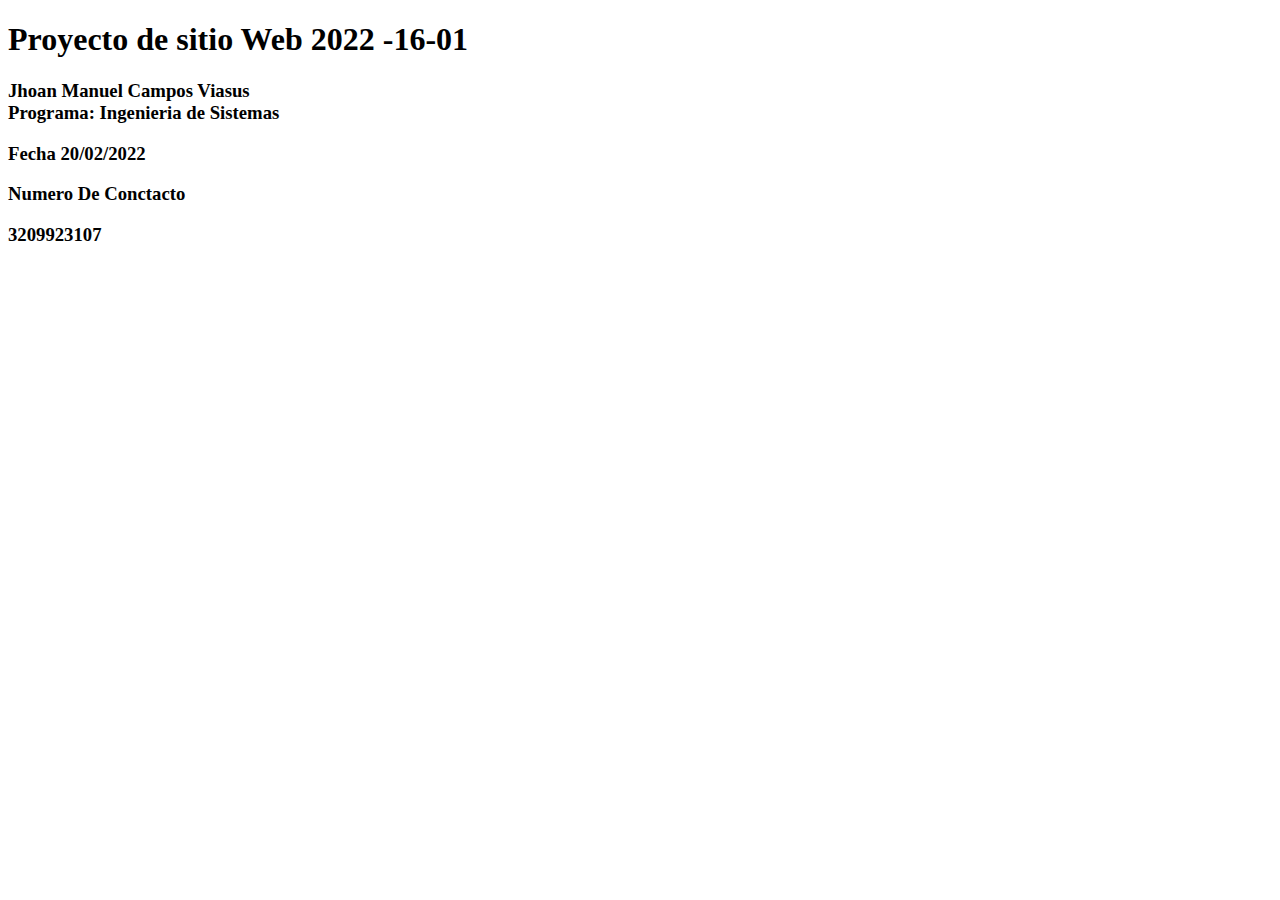
<file: Index.html>
<!DOCTYPE html>
<html lang="es">
<head>
    <meta charset="UTF-8">
    <meta http-equiv="X-UA-Compatible" content="IE=edge">
    <meta name="viewport" content="width=device-width, initial-scale=1.0">
    <title>Document</title>
</head>
<body>
     
    <h1>Proyecto de sitio Web 2022 -16-01</h1>
    <h3>Jhoan Manuel Campos Viasus<br> 
        
        Programa: Ingenieria de Sistemas
        <p>Fecha 20/02/2022</p>
    </h3>
    <h3>Numero De Conctacto <br>
        <p>3209923107</p>
    
    </h3>
</body>
</html>
</file>
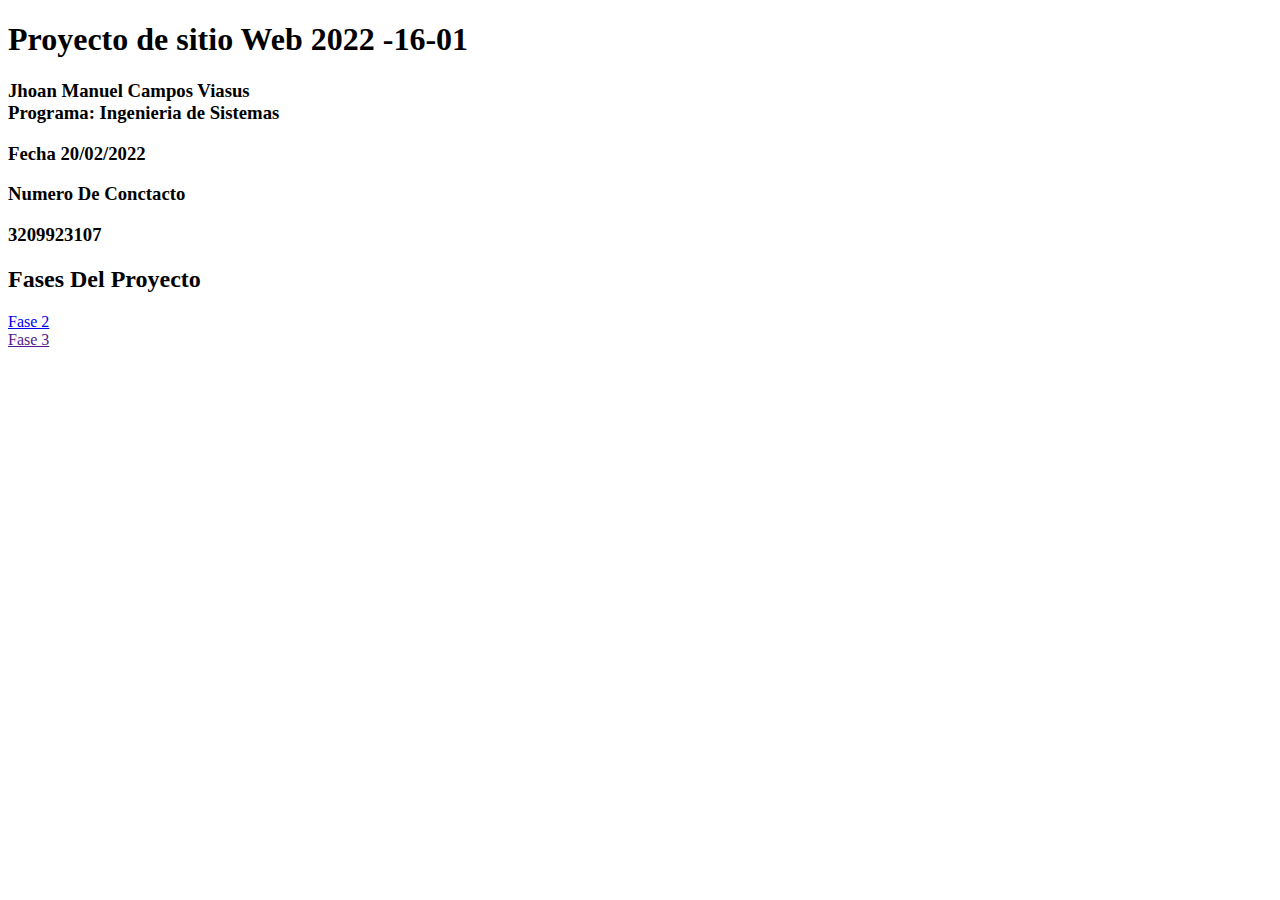
<file: FAse 1/Index.html>
<!DOCTYPE html>
<html lang="es">
<head>
    <meta charset="UTF-8">
    <meta http-equiv="X-UA-Compatible" content="IE=edge">
    <meta name="viewport" content="width=device-width, initial-scale=1.0">
    <title>Document</title>
</head>
<body>
     
    <h1>Proyecto de sitio Web 2022 -16-01</h1>
    <h3>Jhoan Manuel Campos Viasus<br> 
        
        Programa: Ingenieria de Sistemas
        <p>Fecha 20/02/2022</p>
    </h3>
    <h3>Numero De Conctacto <br>
        <p>3209923107</p>
    
    </h3>

    <h2>Fases Del Proyecto</h2>
    <li><a href="Desing.Html">Fase 2</a></li>
    <li> <a href="">Fase 3</a></li>
   
</body>
</html>
</file>
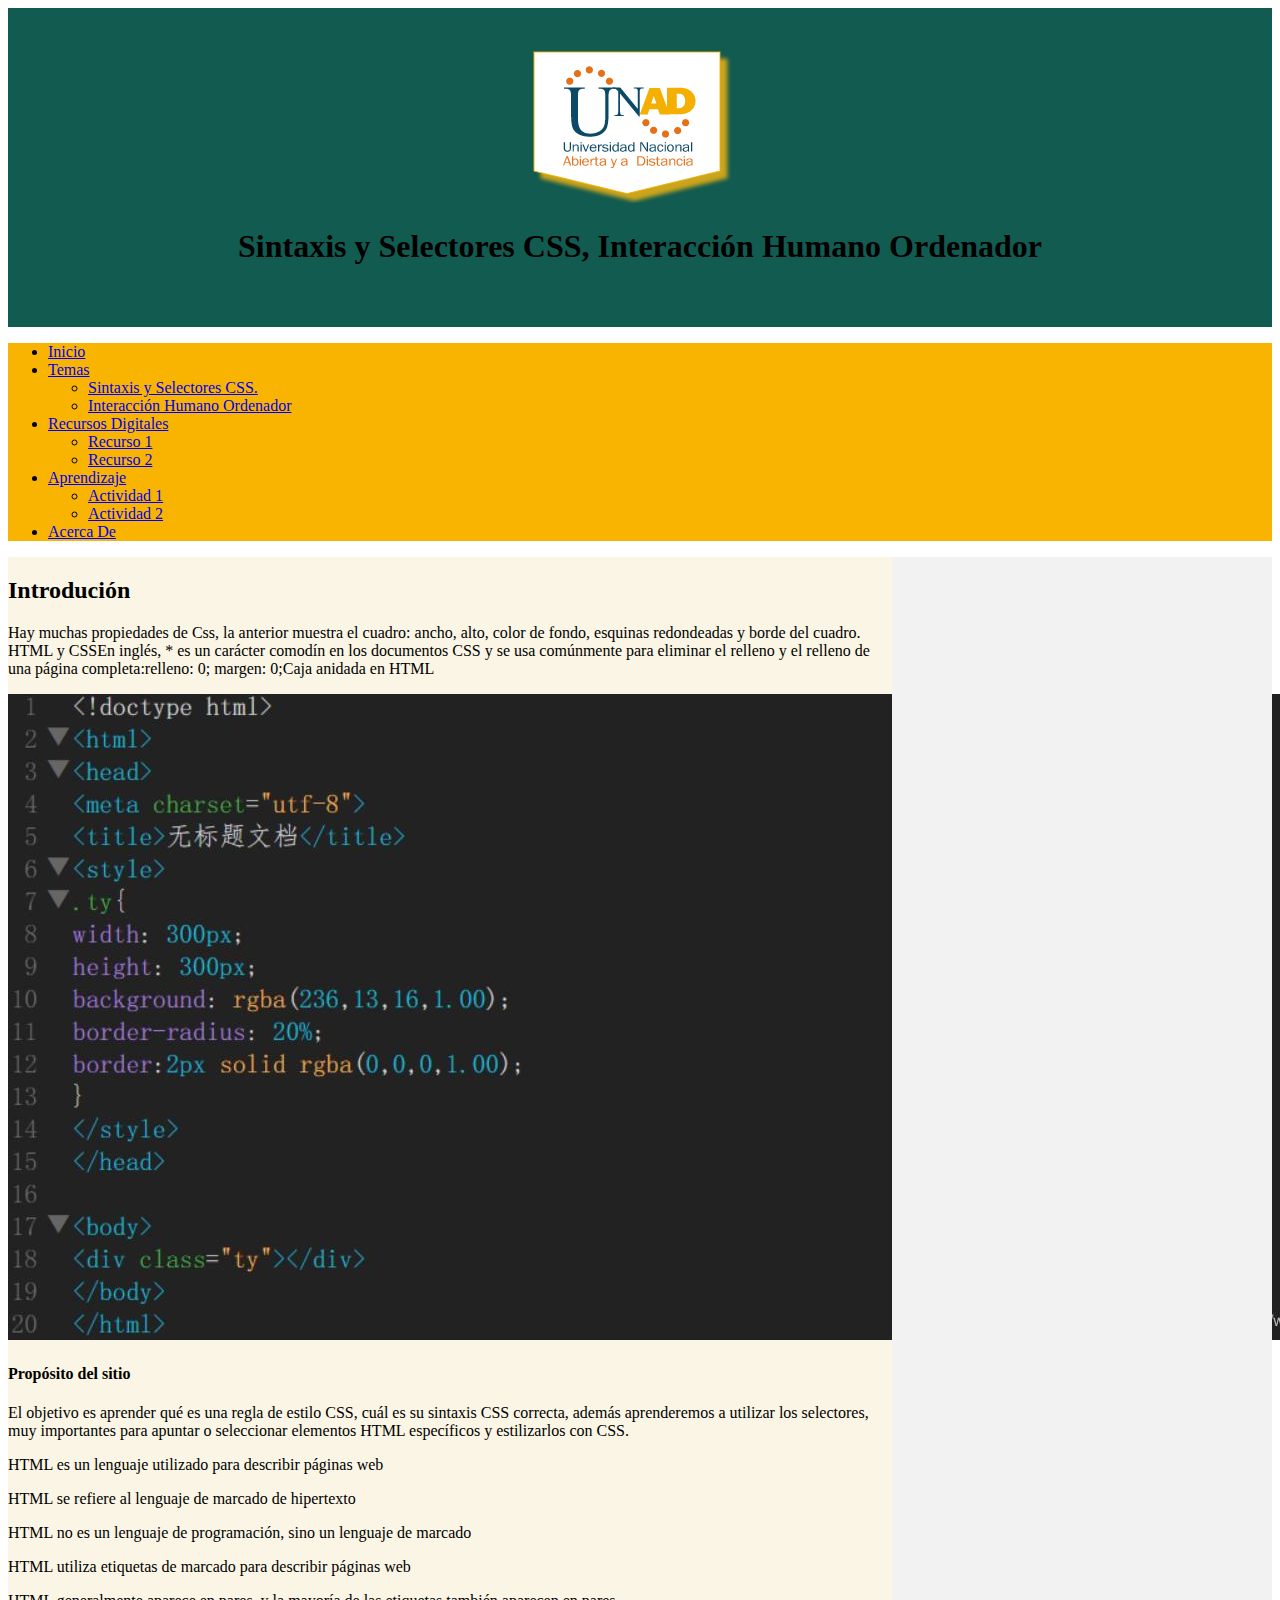
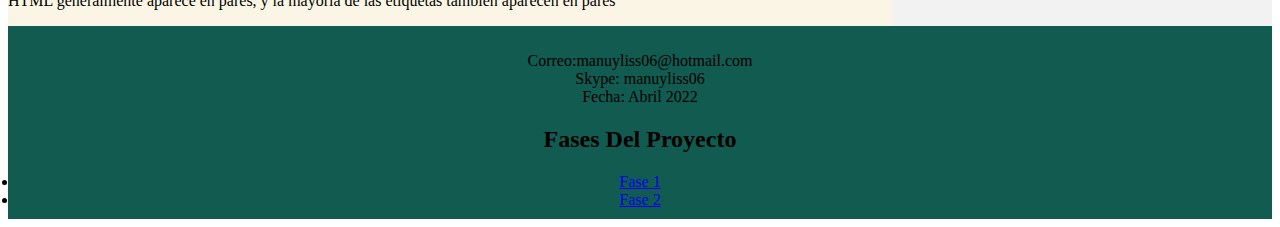
<file: Fase 3/Index.html>
<!DOCTYPE html>
<html lang="en">

<head>
  <meta charset="UTF-8">
  <meta http-equiv="X-UA-Compatible" content="IE=edge">
  <meta name="viewport" content="width=, initial-scale=1.0">
  <title>Document</title>
  <link rel="stylesheet" href="CSS/Estilo.css">
</head>

<body>
  <header>
    <center><img src="IMG/logounad.png" alt=""></center>
    <h1> Sintaxis y Selectores CSS, Interacción Humano Ordenador</h1>
  </header>
  <nav>
    <ul>
      <li><a href="index.html">Inicio</a> </li>
       <li><a href="#">Temas</a>
        <ul>
          <li><a href="tema1.html">Sintaxis y Selectores CSS.</a></li>
          <li><a href="tema2.html">Interacción Humano Ordenador</a></li>
        </ul>
      </li>
      <li><a href="#">Recursos Digitales </a>
        <ul>
          <li><a href="recurso1.html">Recurso 1</a></li>
          <li><a href="recurso2.html">Recurso 2</a></li>
        </ul>
      </li>
      <li><a href="#">Aprendizaje</a>
        <ul>
          <li><a href="#">Actividad 1</a></li>
          <li><a href="#">Actividad 2</a></li>
        </ul>
      </li>
      <li><a href="autor.html">Acerca De</a>
    </ul>
  </nav>


  <section>
    <article>
      <P>
        <h2>Introdución</h2>
        <p>
          Hay muchas propiedades de Css, la anterior muestra el cuadro: ancho, alto, color de fondo, esquinas redondeadas y  borde del cuadro. HTML y CSSEn inglés, * es un carácter comodín en los documentos CSS y  se usa comúnmente para eliminar el relleno y el relleno de una página completa:relleno: 0; margen: 0;Caja anidada en HTML

          <center><img src="IMG/Cssimagen.png" alt=""></center>

          
        </p>
      <h4>Propósito del sitio</h4>
      <p>El objetivo es aprender qué es una regla de estilo CSS,
        cuál es su sintaxis CSS correcta, además aprenderemos a
        utilizar los selectores, muy importantes para apuntar o
        seleccionar elementos HTML específicos y estilizarlos con CSS.
        
       </p>
       <p>
        HTML es un lenguaje utilizado para describir páginas web
       </p>
       <p>
        HTML se refiere al lenguaje de marcado de hipertexto
       </p>
       <p>
        HTML no es un lenguaje de programación, sino un lenguaje de marcado
       </p>
       <p>
        HTML utiliza etiquetas de marcado para describir páginas web
       </p>
       <p>HTML generalmente aparece en pares, y la mayoría de las etiquetas también aparecen en pares
      

    </article>
    <aside><iframe src="https://www.facebook.com/plugins/page.php?href=https%3A%2F%2Fwww.facebook.com%2FUniversidadUNAD%2F&tabs=timeline&width=340&height=331&small_header=false&adapt_container_width=true&hide_cover=false&show_facepile=true&appId" width="340" height="331" style="border:none;overflow:hidden" scrolling="no" frameborder="0" allowfullscreen="true" allow="autoplay; clipboard-write; encrypted-media; picture-in-picture; web-share"></iframe></aside>
  </section>
  <footer>
    <p>Correo:manuyliss06@hotmail.com <br>
      Skype: manuyliss06 <br>
      Fecha: Abril 2022
    </p>
    <h2>Fases Del Proyecto</h2>
    <li><a href="Index 1.html">Fase 1</a></li>
    <li> <a href="Desing.Html">Fase 2</a></li>
  </Footer>
</body>

</html>
</file>
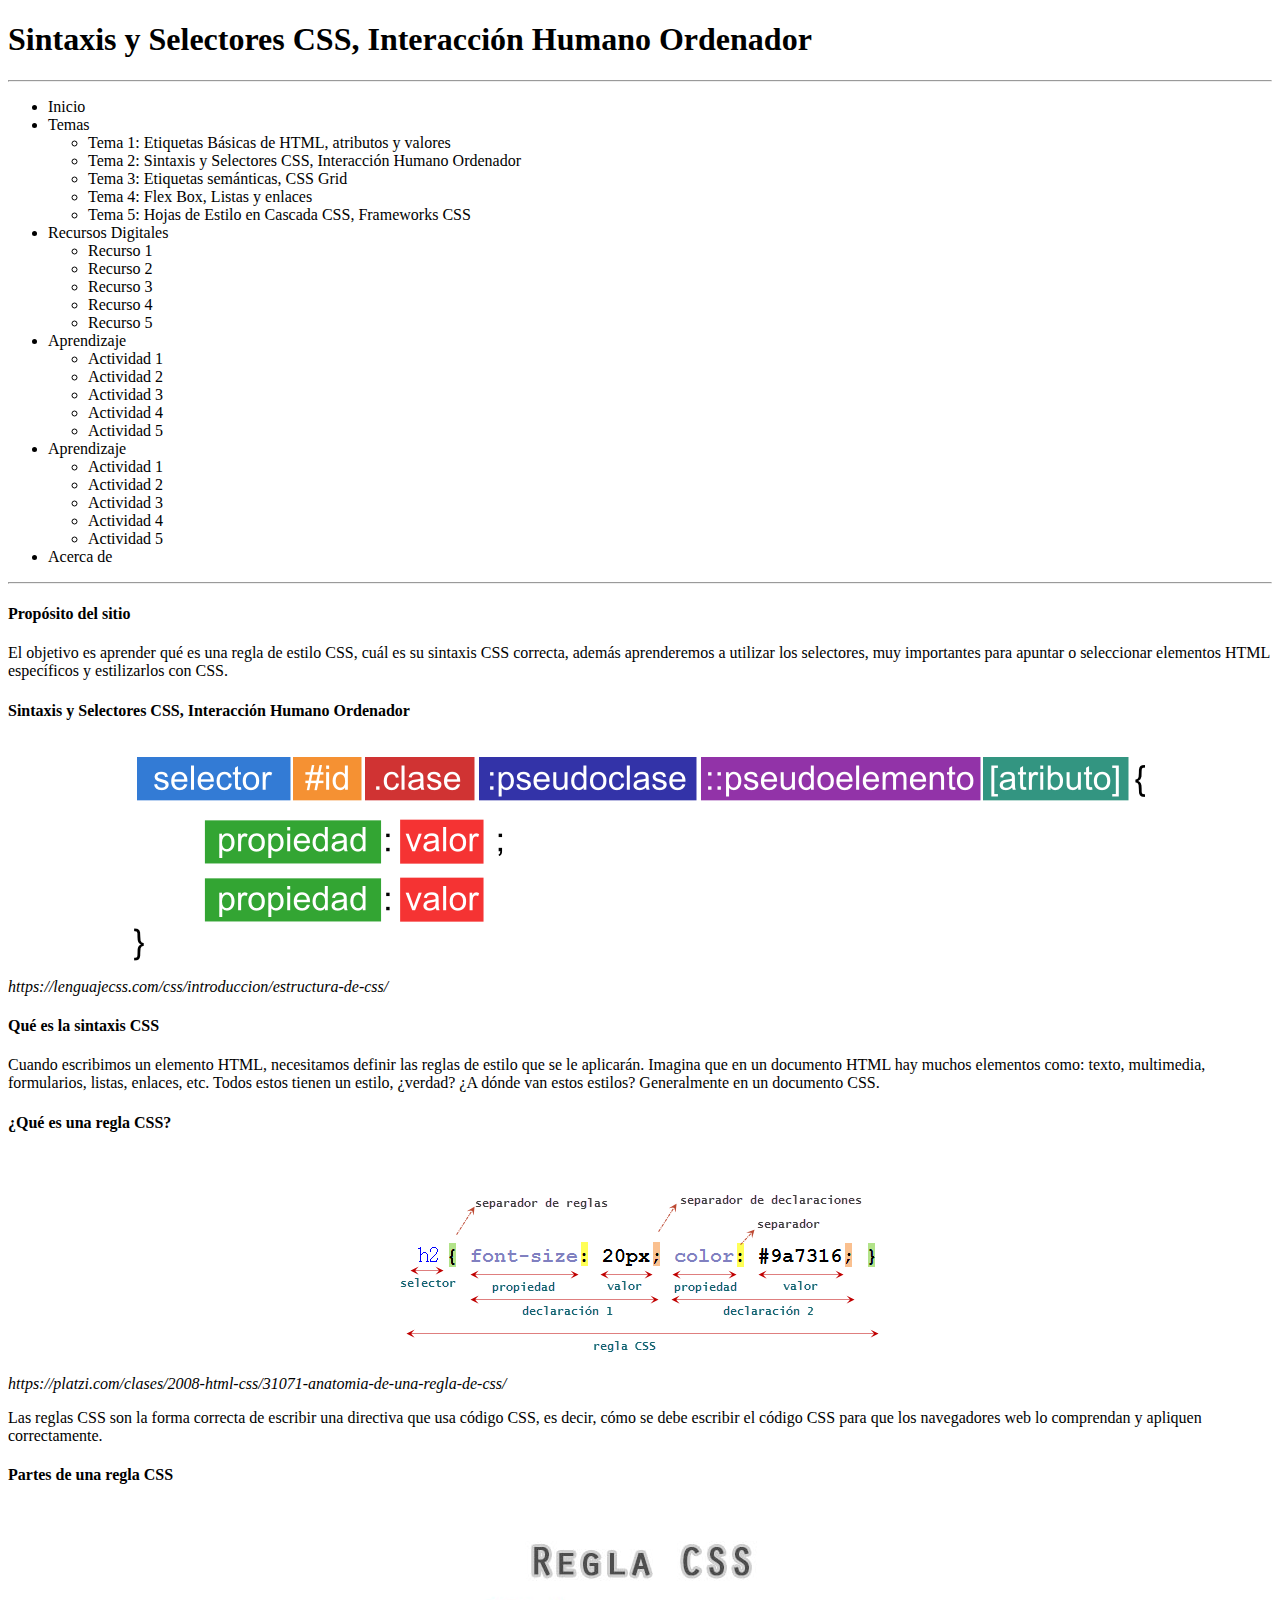
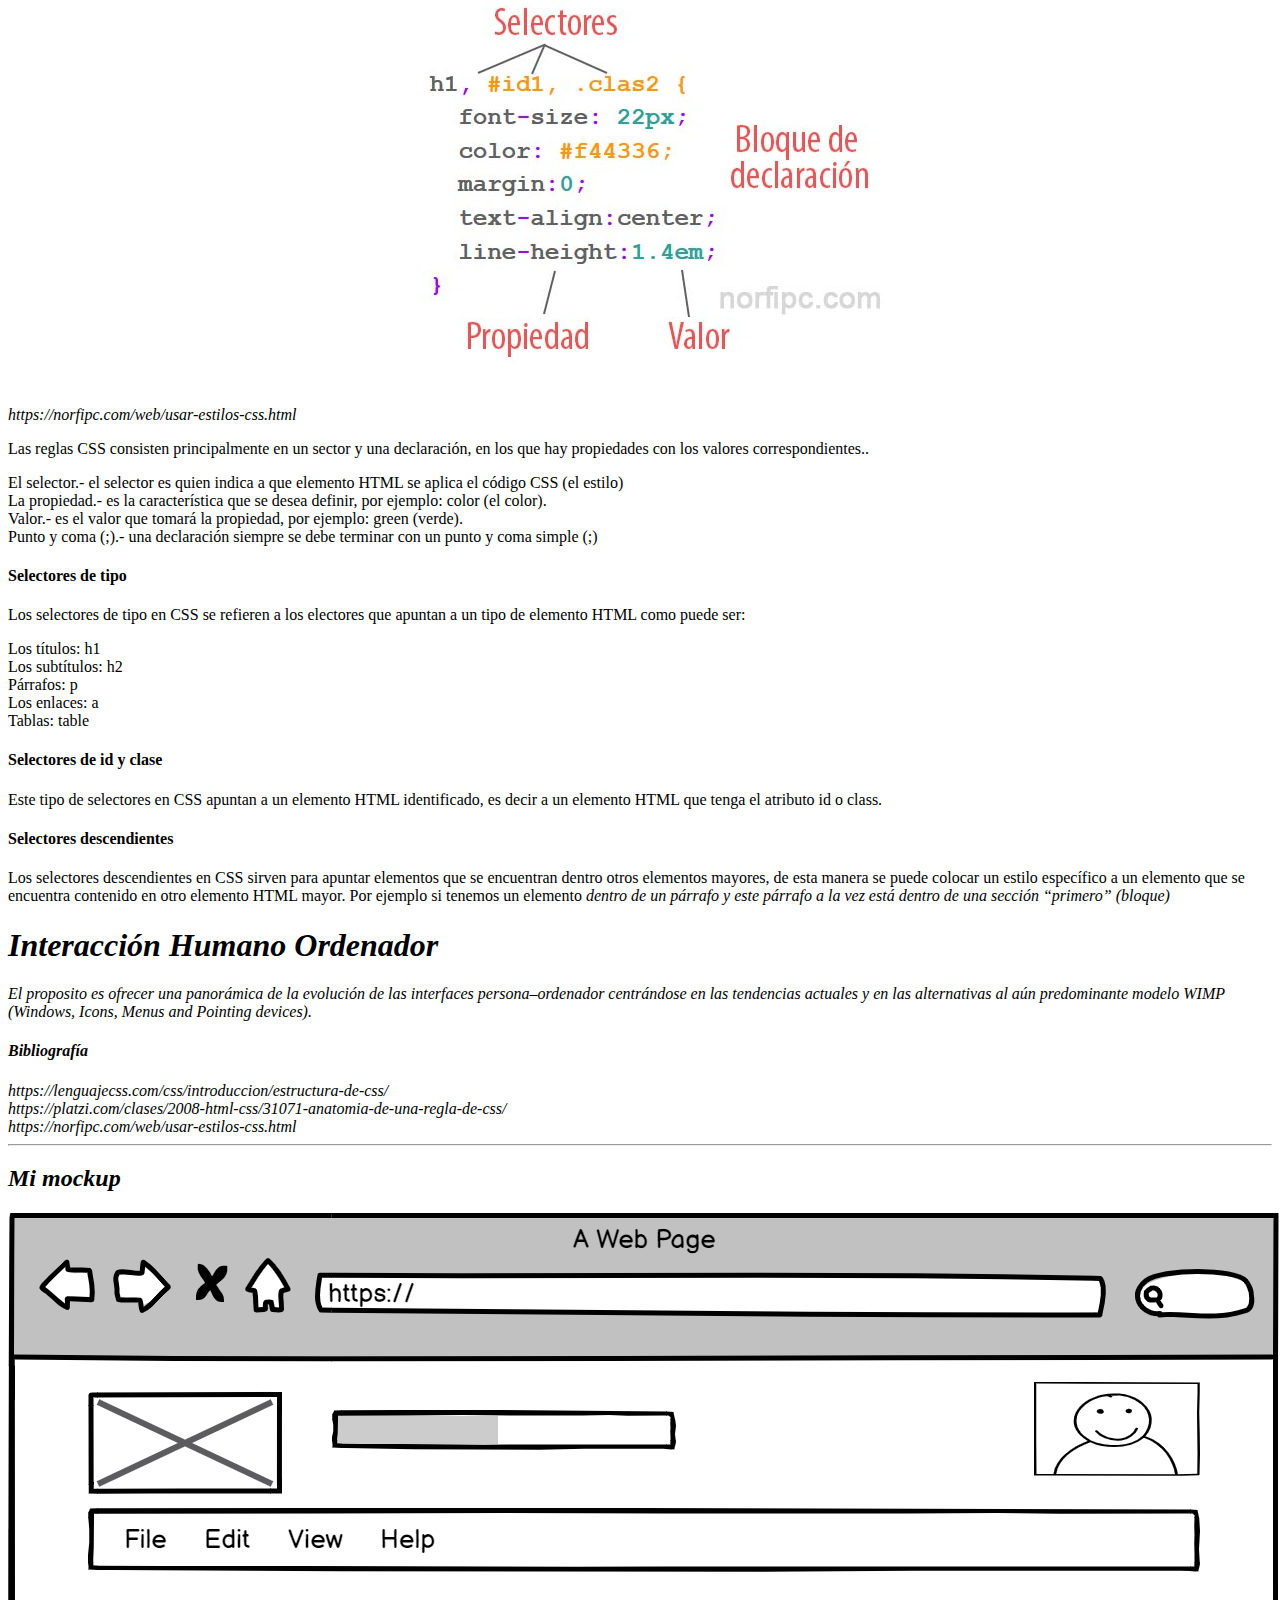
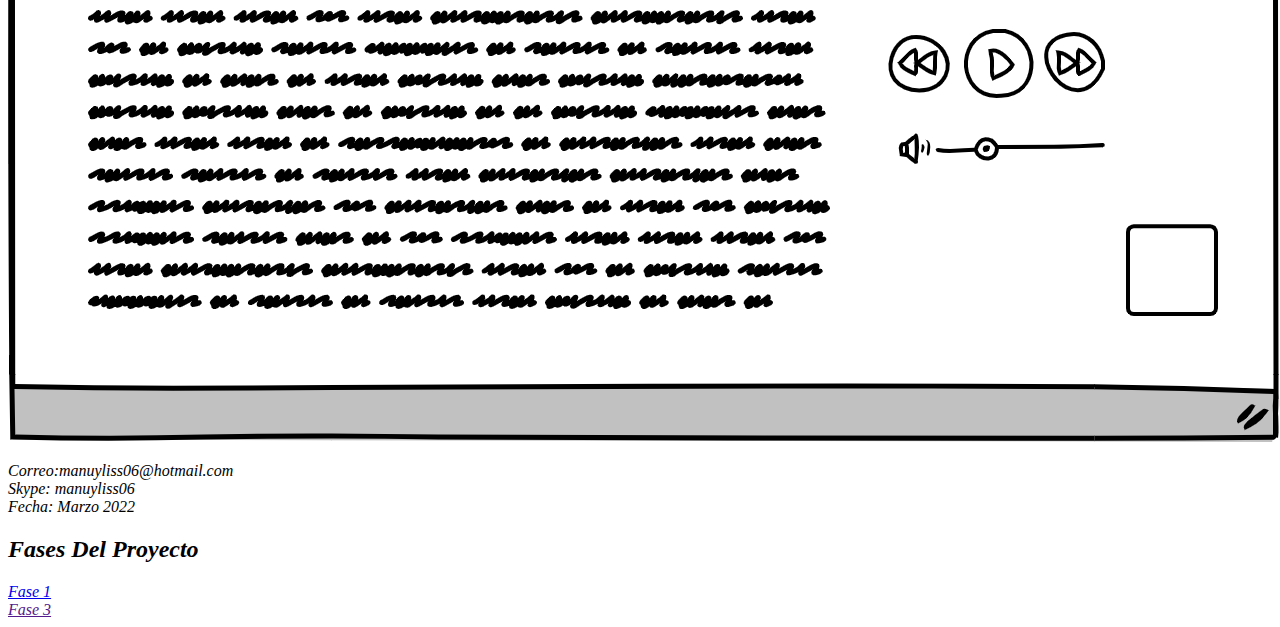
<file: Fase 2/Desing.Html>
<!DOCTYPE html>
<html lang="es">
<head>
    <meta charset="UTF-8">
    <meta http-equiv="X-UA-Compatible" content="IE=edge">
    <meta name="viewport" content="width=device-width, initial-scale=1.0">
    <title>Document</title>
</head>
<body>
    <h1>Sintaxis y Selectores CSS, Interacción Humano Ordenador</h1>
</header>
<hr>
<nav>
    <ul>
        <li>Inicio</li>
        <li>Temas
           <ul>
               <li>Tema 1: Etiquetas Básicas de HTML, atributos y valores</li>
               <li>Tema 2: Sintaxis y Selectores CSS, Interacción Humano Ordenador</li>
               <li>Tema 3: Etiquetas semánticas, CSS Grid</li>
               <li>Tema 4: Flex Box, Listas y enlaces </li>
               <li>Tema 5: Hojas de Estilo en Cascada CSS, Frameworks CSS</li>
           </ul> 
        </li>
        <li>Recursos Digitales
            <ul>
                <li>Recurso 1</li>
                <li>Recurso 2</li>
                <li>Recurso 3</li>
                <li>Recurso 4</li>
                <li>Recurso 5</li>

            </ul>
        </li>
        <li>Aprendizaje
            <ul>
                <li>Actividad 1</li>
                <li>Actividad 2</li>
                <li>Actividad 3</li>
                <li>Actividad 4</li>
                <li>Actividad 5</li>
              </ul>
          </li>
          <li>Aprendizaje
              <ul>
                  <li>Actividad 1</li>
                  <li>Actividad 2</li>
                  <li>Actividad 3</li>
                  <li>Actividad 4</li>
                  <li>Actividad 5</li>

              </ul>
          </li>
          <li>Acerca de</li>
      </ul>
  </nav>
  <hr>
  <!-- Contenido principal de la página -->
  <main>
      <section>
         <h4>Propósito del sitio</h4>
         <p>El objetivo es aprender qué es una regla de estilo CSS, 
             cuál es su sintaxis CSS correcta, además aprenderemos a
             utilizar los selectores, muy importantes para apuntar o 
             seleccionar elementos HTML específicos y estilizarlos con CSS. </p>
  
             <article>
                 <h4>Sintaxis y Selectores CSS, Interacción Humano Ordenador</h4>
                 <center><img src="sintaxis avanzada.png" alt="Descripción alternativas"></center>
               <cite>https://lenguajecss.com/css/introduccion/estructura-de-css/</cite>
                                  <!--Aqui va la imagen 1 CSS-->

                                  <p>
                                    <h4>Qué es la sintaxis CSS</h4>   
                                    Cuando escribimos un elemento HTML, necesitamos definir las reglas de estilo
                                    que se le aplicarán. Imagina que en un documento HTML hay muchos
                                    elementos como: texto, multimedia, formularios, listas, enlaces, etc.
                                    Todos estos tienen un estilo, ¿verdad? ¿A dónde van estos estilos?
                                    Generalmente en un documento CSS.</p>
                    
                                     <h4>¿Qué es una regla CSS?</h4>
                                     <center><img src="Reglas del Css.png" alt="Descripción"></center>
                                     <cite>https://platzi.com/clases/2008-html-css/31071-anatomia-de-una-regla-de-css/</cite>
                                     <!--Aqui va la imagen 2 CSS-->
                                     <p>Las reglas CSS son la forma correcta de escribir una directiva que usa código
                                      CSS, es decir, cómo se debe escribir el código CSS para que 
                                      los navegadores web lo comprendan y apliquen correctamente.</p>
                    
                                        <h4>Partes de una regla CSS</h4>
                                        
                                        <center><img src="Partes de una regla.png" alt="Descripción"> </center>
                                        <cite>https://norfipc.com/web/usar-estilos-css.html</cite>
                                                           <!--Aqui va la imagen 3 Regla CSS-->
                  
                  
                                        <p>Las reglas CSS consisten principalmente en un sector y una declaración, 
                                          en los que hay propiedades con los valores correspondientes..</p>
                    
                                         <li>El selector.- el selector es quien indica a que elemento HTML se aplica el código CSS (el estilo)</li>
                                         <li>La propiedad.- es la característica que se desea definir, por ejemplo: color (el color).</li>
                                         <li>Valor.- es el valor que tomará la propiedad, por ejemplo: green (verde).</li>
                                         <li>Punto y coma (;).- una declaración siempre se debe terminar con un punto y coma simple (;)</li>
                    
                                         <h4>Selectores de tipo</h4>
                                         <p>Los selectores de tipo en CSS se refieren a los
                                          electores que apuntan a un tipo de elemento HTML como puede ser:</p>
                     
                                         <li>Los títulos: h1</li>
                                         <li>Los subtítulos: h2</li>
                                         <li>Párrafos: p</li>
                                         <li>Los enlaces: a</li>
                                         <li>Tablas: table</li>
                    
                                         <h4>Selectores de id y clase</h4>
                                         <p>Este tipo de selectores en CSS apuntan a un elemento HTML identificado, es decir a un elemento HTML 
                                             que tenga el atributo id o class.</p>
                    
                                            <h4>Selectores descendientes</h4>
                  
                                            <p>Los selectores descendientes en CSS sirven para apuntar elementos que se 
                                                encuentran dentro otros elementos mayores, de esta manera se puede colocar 
                                                un estilo específico a un elemento que se encuentra contenido en otro elemento HTML mayor.
                                            
                                                Por ejemplo si tenemos un elemento  <em> dentro de un párrafo y este párrafo a la vez está dentro de una sección “primero” (bloque)</p>
                    
                                                  <h1>Interacción Humano Ordenador</h1>
                  
                                                  <p>El proposito es ofrecer una panorámica de la evolución
                                                    de las interfaces persona–ordenador centrándose en las
                                                    tendencias actuales y en las alternativas al aún predominante modelo WIMP (Windows, Icons, Menus and
                                                    Pointing devices).</p>
                               </article>
                               <article>
                                   <h4>Bibliografía</h4>
                  
                                   <li>
                                      https://lenguajecss.com/css/introduccion/estructura-de-css/
                                                    </li>
                                <li>https://platzi.com/clases/2008-html-css/31071-anatomia-de-una-regla-de-css/</li>
                                
                                <li>https://norfipc.com/web/usar-estilos-css.html</li>
                               </article>
                        </section>
                    </main>
                    <hr>
                    <h2>Mi mockup</h2>
                  
                    <img src="Mokckup Manuel.png" alt="este es el mockup">
                  
                    <footer>
                        <p>Correo:manuyliss06@hotmail.com <br>
                            Skype: manuyliss06 <br>
                            Fecha: Marzo 2022
                        </p>
                        <h2>Fases Del Proyecto</h2>
                        <li><a href="Index.html">Fase 1</a></li>
                        <li> <a href="">Fase 3</a></li>
                       

</body>
</html>
</file>
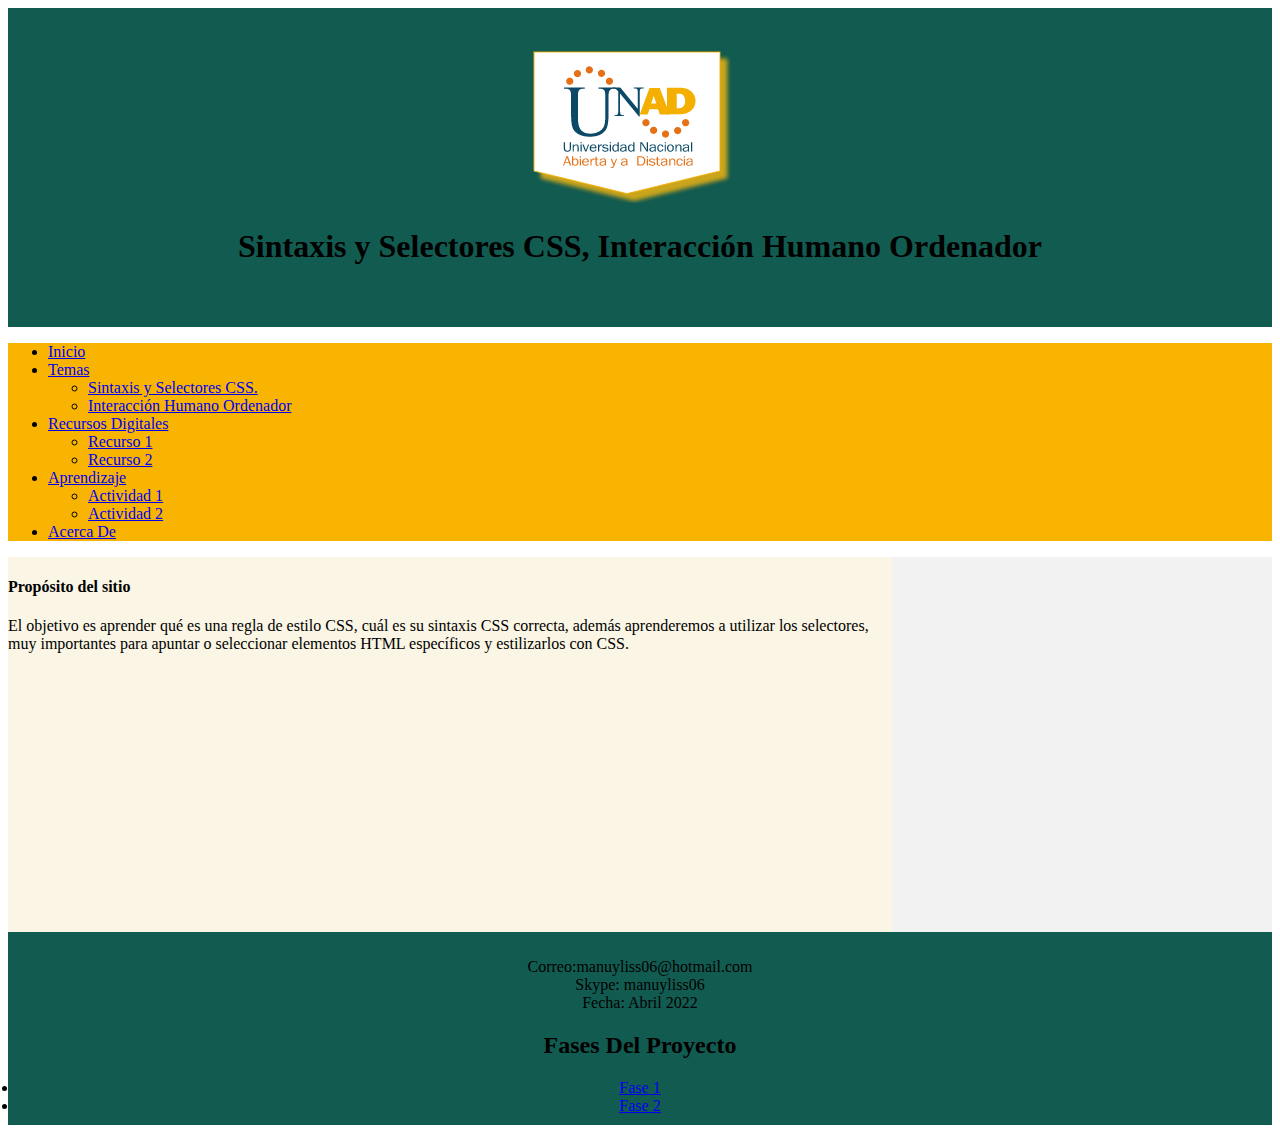
<file: Fase 3/autor.html>
<!DOCTYPE html>
<html lang="en">

<head>
  <meta charset="UTF-8">
  <meta http-equiv="X-UA-Compatible" content="IE=edge">
  <meta name="viewport" content="width=, initial-scale=1.0">
  <title>Document</title>
  <link rel="stylesheet" href="CSS/Estilo.css">
</head>

<body>
  <header>
    <center><img src="IMG/logounad.png" alt=""></center>
    <h1> Sintaxis y Selectores CSS, Interacción Humano Ordenador</h1>
  </header>
  <nav>
    <ul>
      <li><a href="index.html">Inicio</a> </li>
       <li><a href="#">Temas</a>
        <ul>
          <li><a href="tema1.html">Sintaxis y Selectores CSS.</a></li>
          <li><a href="tema2.html">Interacción Humano Ordenador</a></li>
        </ul>
      </li>
      <li><a href="#">Recursos Digitales </a>
        <ul>
          <li><a href="recurso1.html">Recurso 1</a></li>
          <li><a href="recurso2.html">Recurso 2</a></li>
        </ul>
      </li>
      <li><a href="#">Aprendizaje</a>
        <ul>
          <li><a href="#">Actividad 1</a></li>
          <li><a href="#">Actividad 2</a></li>
        </ul>
      </li>
      <li><a href="autor.html">Acerca De</a>
    </ul>
  </nav>


  <section>
    <article>
      <P>
      <h4>Propósito del sitio</h4>
      <p>El objetivo es aprender qué es una regla de estilo CSS,
        cuál es su sintaxis CSS correcta, además aprenderemos a
        utilizar los selectores, muy importantes para apuntar o
        seleccionar elementos HTML específicos y estilizarlos con CSS. </p>
      <br><br><br><br><br><br><br><br><br>
      </P>

    </article>
    <aside>
      <iframe src="https://www.facebook.com/plugins/page.php?href=https%3A%2F%2Fwww.facebook.com%2FUniversidadUNAD%2F&tabs=timeline&width=340&height=331&small_header=false&adapt_container_width=true&hide_cover=false&show_facepile=true&appId" width="340" height="331" style="border:none;overflow:hidden" scrolling="no" frameborder="0" allowfullscreen="true" allow="autoplay; clipboard-write; encrypted-media; picture-in-picture; web-share"></iframe>
    </aside>
  </section>
  <footer>
    <p>Correo:manuyliss06@hotmail.com <br>
      Skype: manuyliss06 <br>
      Fecha: Abril 2022
    </p>
    <h2>Fases Del Proyecto</h2>
    <li><a href="Index 1.html">Fase 1</a></li>
    <li> <a href="Desing.Html">Fase 2</a></li>
  </Footer>
</body>

</html>
</file>
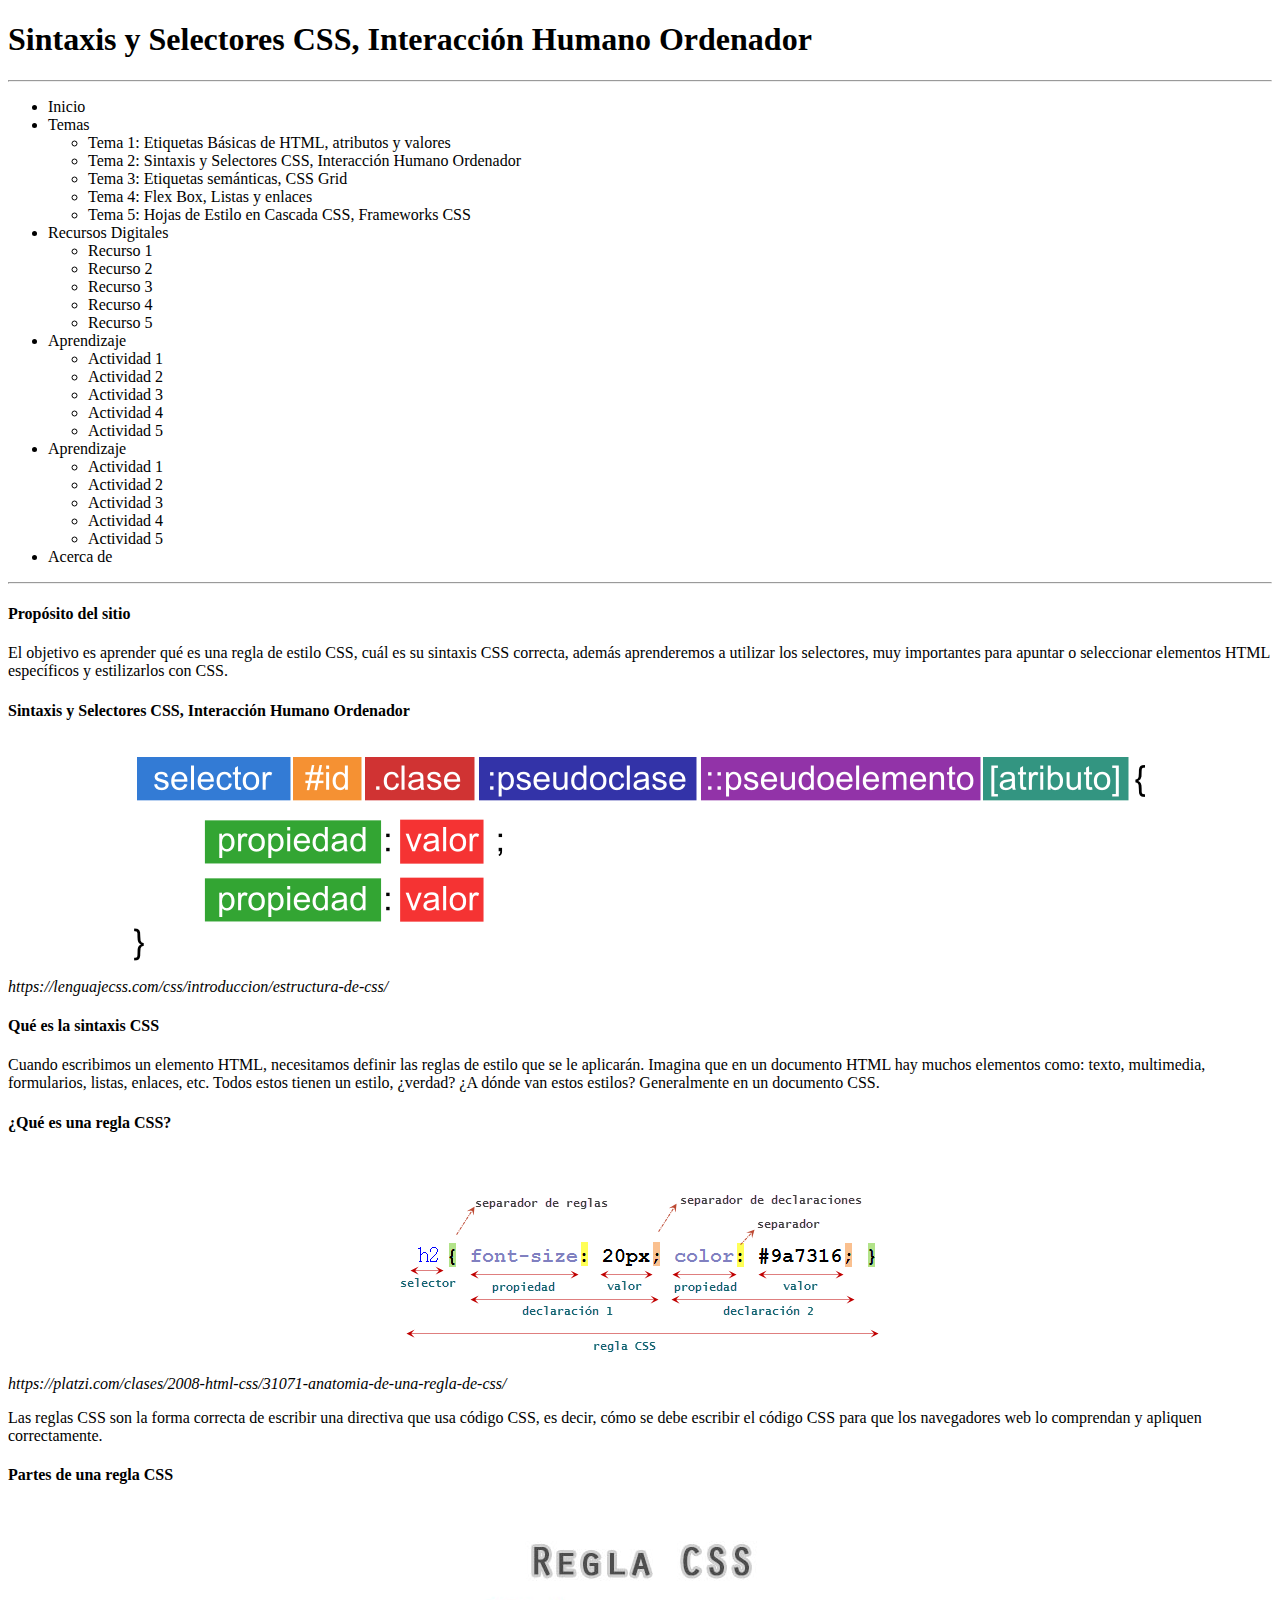
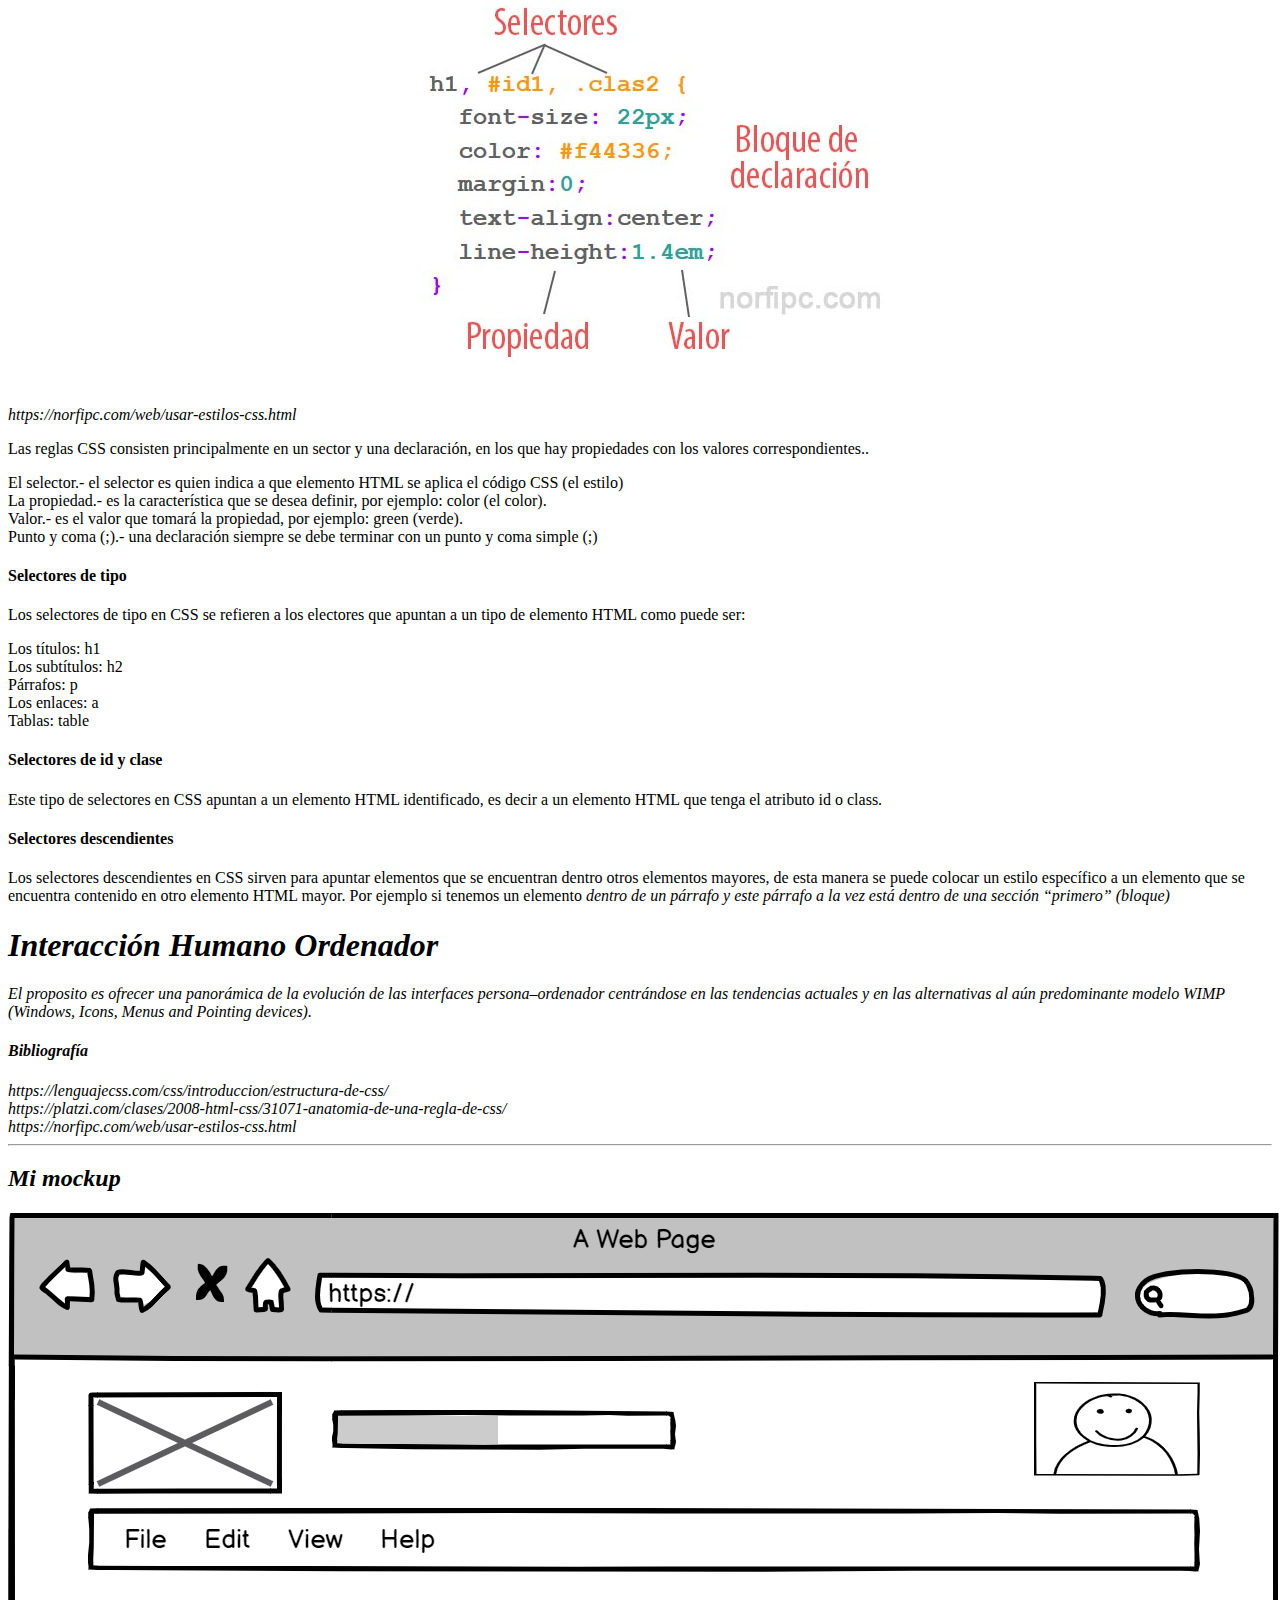
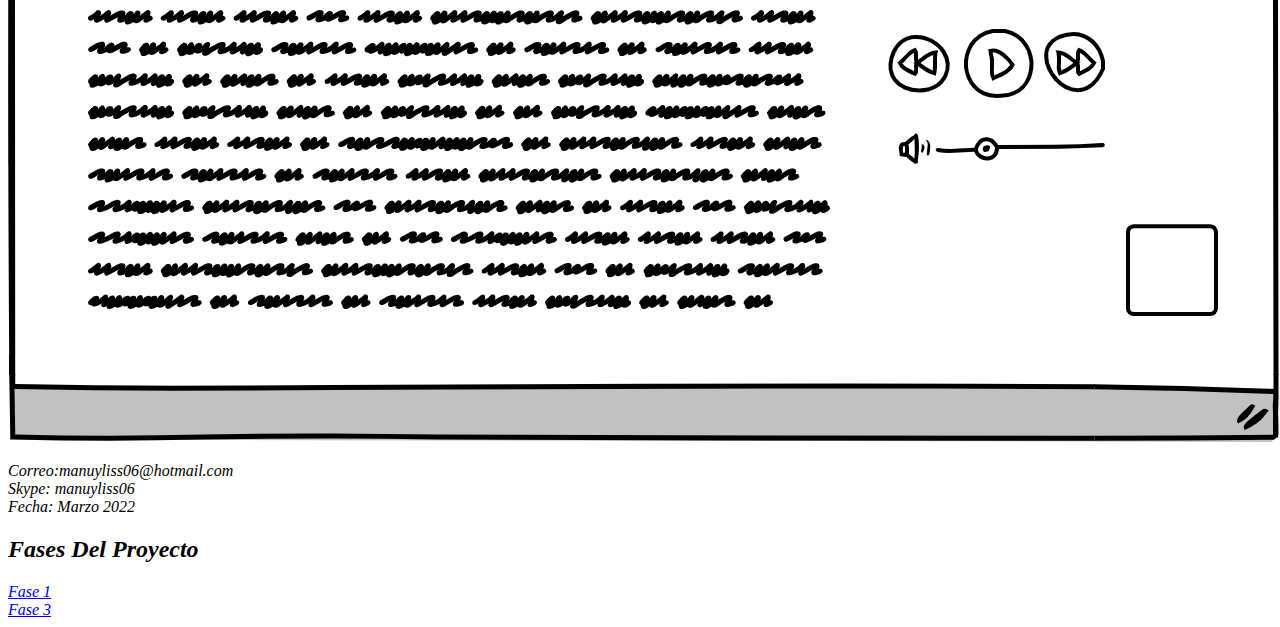
<file: Fase 3/Desing.Html>
<!DOCTYPE html>
<html lang="es">
<head>
    <meta charset="UTF-8">
    <meta http-equiv="X-UA-Compatible" content="IE=edge">
    <meta name="viewport" content="width=device-width, initial-scale=1.0">
    <title>Document</title>
</head>
<body>
    <h1>Sintaxis y Selectores CSS, Interacción Humano Ordenador</h1>
</header>
<hr>
<nav>
    <ul>
        <li>Inicio</li>
        <li>Temas
           <ul>
               <li>Tema 1: Etiquetas Básicas de HTML, atributos y valores</li>
               <li>Tema 2: Sintaxis y Selectores CSS, Interacción Humano Ordenador</li>
               <li>Tema 3: Etiquetas semánticas, CSS Grid</li>
               <li>Tema 4: Flex Box, Listas y enlaces </li>
               <li>Tema 5: Hojas de Estilo en Cascada CSS, Frameworks CSS</li>
           </ul> 
        </li>
        <li>Recursos Digitales
            <ul>
                <li>Recurso 1</li>
                <li>Recurso 2</li>
                <li>Recurso 3</li>
                <li>Recurso 4</li>
                <li>Recurso 5</li>

            </ul>
        </li>
        <li>Aprendizaje
            <ul>
                <li>Actividad 1</li>
                <li>Actividad 2</li>
                <li>Actividad 3</li>
                <li>Actividad 4</li>
                <li>Actividad 5</li>
              </ul>
          </li>
          <li>Aprendizaje
              <ul>
                  <li>Actividad 1</li>
                  <li>Actividad 2</li>
                  <li>Actividad 3</li>
                  <li>Actividad 4</li>
                  <li>Actividad 5</li>

              </ul>
          </li>
          <li>Acerca de</li>
      </ul>
  </nav>
  <hr>
  <!-- Contenido principal de la página -->
  <main>
      <section>
         <h4>Propósito del sitio</h4>
         <p>El objetivo es aprender qué es una regla de estilo CSS, 
             cuál es su sintaxis CSS correcta, además aprenderemos a
             utilizar los selectores, muy importantes para apuntar o 
             seleccionar elementos HTML específicos y estilizarlos con CSS. </p>
  
             <article>
                 <h4>Sintaxis y Selectores CSS, Interacción Humano Ordenador</h4>
                 <center><img src="sintaxis avanzada.png" alt="Descripción alternativas"></center>
               <cite>https://lenguajecss.com/css/introduccion/estructura-de-css/</cite>
                                  <!--Aqui va la imagen 1 CSS-->

                                  <p>
                                    <h4>Qué es la sintaxis CSS</h4>   
                                    Cuando escribimos un elemento HTML, necesitamos definir las reglas de estilo
                                    que se le aplicarán. Imagina que en un documento HTML hay muchos
                                    elementos como: texto, multimedia, formularios, listas, enlaces, etc.
                                    Todos estos tienen un estilo, ¿verdad? ¿A dónde van estos estilos?
                                    Generalmente en un documento CSS.</p>
                    
                                     <h4>¿Qué es una regla CSS?</h4>
                                     <center><img src="Reglas del Css.png" alt="Descripción"></center>
                                     <cite>https://platzi.com/clases/2008-html-css/31071-anatomia-de-una-regla-de-css/</cite>
                                     <!--Aqui va la imagen 2 CSS-->
                                     <p>Las reglas CSS son la forma correcta de escribir una directiva que usa código
                                      CSS, es decir, cómo se debe escribir el código CSS para que 
                                      los navegadores web lo comprendan y apliquen correctamente.</p>
                    
                                        <h4>Partes de una regla CSS</h4>
                                        
                                        <center><img src="Partes de una regla.png" alt="Descripción"> </center>
                                        <cite>https://norfipc.com/web/usar-estilos-css.html</cite>
                                                           <!--Aqui va la imagen 3 Regla CSS-->
                  
                  
                                        <p>Las reglas CSS consisten principalmente en un sector y una declaración, 
                                          en los que hay propiedades con los valores correspondientes..</p>
                    
                                         <li>El selector.- el selector es quien indica a que elemento HTML se aplica el código CSS (el estilo)</li>
                                         <li>La propiedad.- es la característica que se desea definir, por ejemplo: color (el color).</li>
                                         <li>Valor.- es el valor que tomará la propiedad, por ejemplo: green (verde).</li>
                                         <li>Punto y coma (;).- una declaración siempre se debe terminar con un punto y coma simple (;)</li>
                    
                                         <h4>Selectores de tipo</h4>
                                         <p>Los selectores de tipo en CSS se refieren a los
                                          electores que apuntan a un tipo de elemento HTML como puede ser:</p>
                     
                                         <li>Los títulos: h1</li>
                                         <li>Los subtítulos: h2</li>
                                         <li>Párrafos: p</li>
                                         <li>Los enlaces: a</li>
                                         <li>Tablas: table</li>
                    
                                         <h4>Selectores de id y clase</h4>
                                         <p>Este tipo de selectores en CSS apuntan a un elemento HTML identificado, es decir a un elemento HTML 
                                             que tenga el atributo id o class.</p>
                    
                                            <h4>Selectores descendientes</h4>
                  
                                            <p>Los selectores descendientes en CSS sirven para apuntar elementos que se 
                                                encuentran dentro otros elementos mayores, de esta manera se puede colocar 
                                                un estilo específico a un elemento que se encuentra contenido en otro elemento HTML mayor.
                                            
                                                Por ejemplo si tenemos un elemento  <em> dentro de un párrafo y este párrafo a la vez está dentro de una sección “primero” (bloque)</p>
                    
                                                  <h1>Interacción Humano Ordenador</h1>
                  
                                                  <p>El proposito es ofrecer una panorámica de la evolución
                                                    de las interfaces persona–ordenador centrándose en las
                                                    tendencias actuales y en las alternativas al aún predominante modelo WIMP (Windows, Icons, Menus and
                                                    Pointing devices).</p>
                               </article>
                               <article>
                                   <h4>Bibliografía</h4>
                  
                                   <li>
                                      https://lenguajecss.com/css/introduccion/estructura-de-css/
                                                    </li>
                                <li>https://platzi.com/clases/2008-html-css/31071-anatomia-de-una-regla-de-css/</li>
                                
                                <li>https://norfipc.com/web/usar-estilos-css.html</li>
                               </article>
                        </section>
                    </main>
                    <hr>
                    <h2>Mi mockup</h2>
                  
                    <img src="Mokckup Manuel.png" alt="este es el mockup">
                  
                    <footer>
                        <p>Correo:manuyliss06@hotmail.com <br>
                            Skype: manuyliss06 <br>
                            Fecha: Marzo 2022
                        </p>
                        <h2>Fases Del Proyecto</h2>
                        <li><a href="Index 1.html">Fase 1</a></li>
                        <li> <a href="Index.html">Fase 3</a></li>
                       

</body>
</html>
</file>
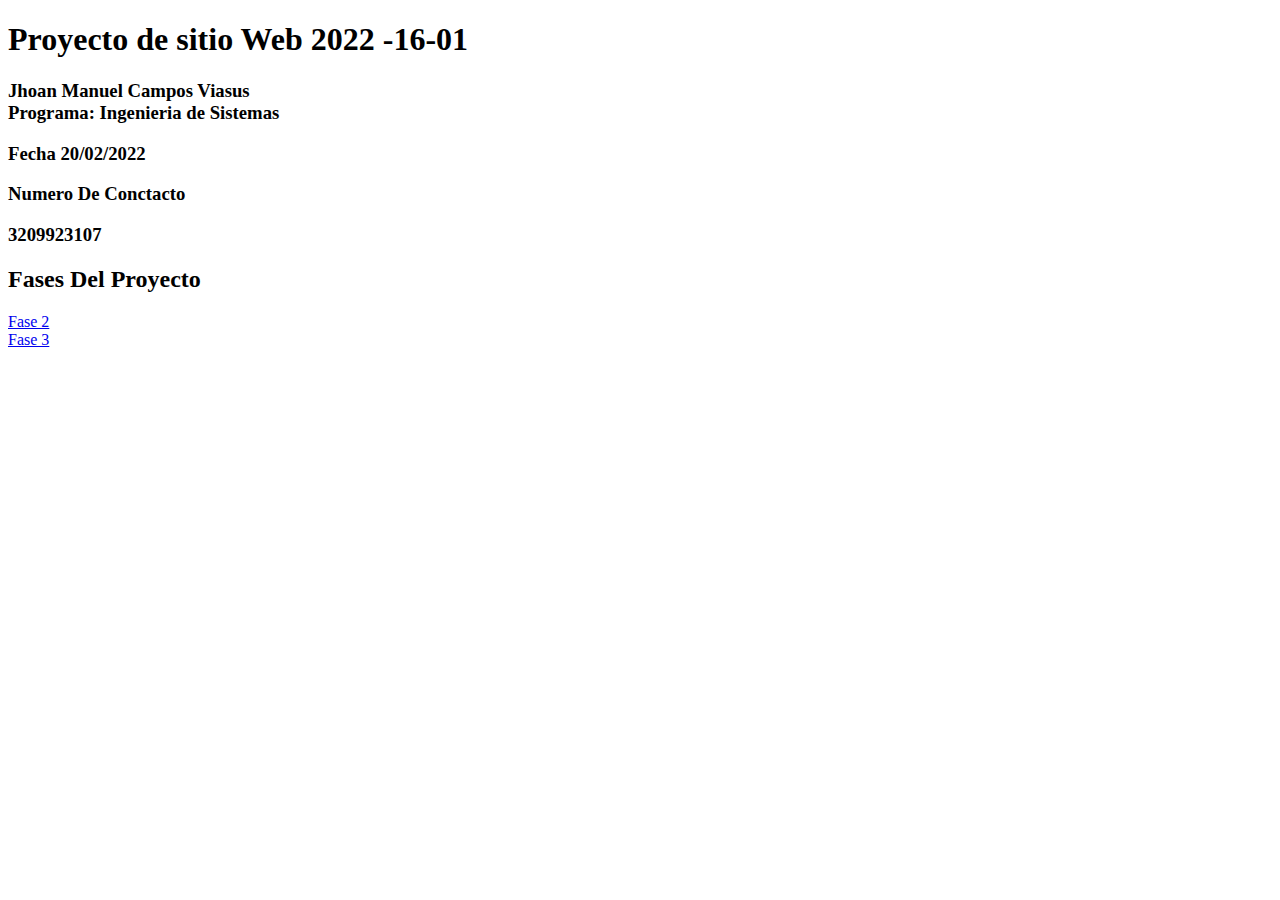
<file: Fase 3/Index 1.html>
<!DOCTYPE html>
<html lang="es">
<head>
    <meta charset="UTF-8">
    <meta http-equiv="X-UA-Compatible" content="IE=edge">
    <meta name="viewport" content="width=device-width, initial-scale=1.0">
    <title>Document</title>
</head>
<body>
     
    <h1>Proyecto de sitio Web 2022 -16-01</h1>
    <h3>Jhoan Manuel Campos Viasus<br> 
        
        Programa: Ingenieria de Sistemas
        <p>Fecha 20/02/2022</p>
    </h3>
    <h3>Numero De Conctacto <br>
        <p>3209923107</p>
    
    </h3>

    <h2>Fases Del Proyecto</h2>
    <li><a href="Desing.Html">Fase 2</a></li>
    <li> <a href="index.html">Fase 3</a></li>
   
</body>
</html>
</file>
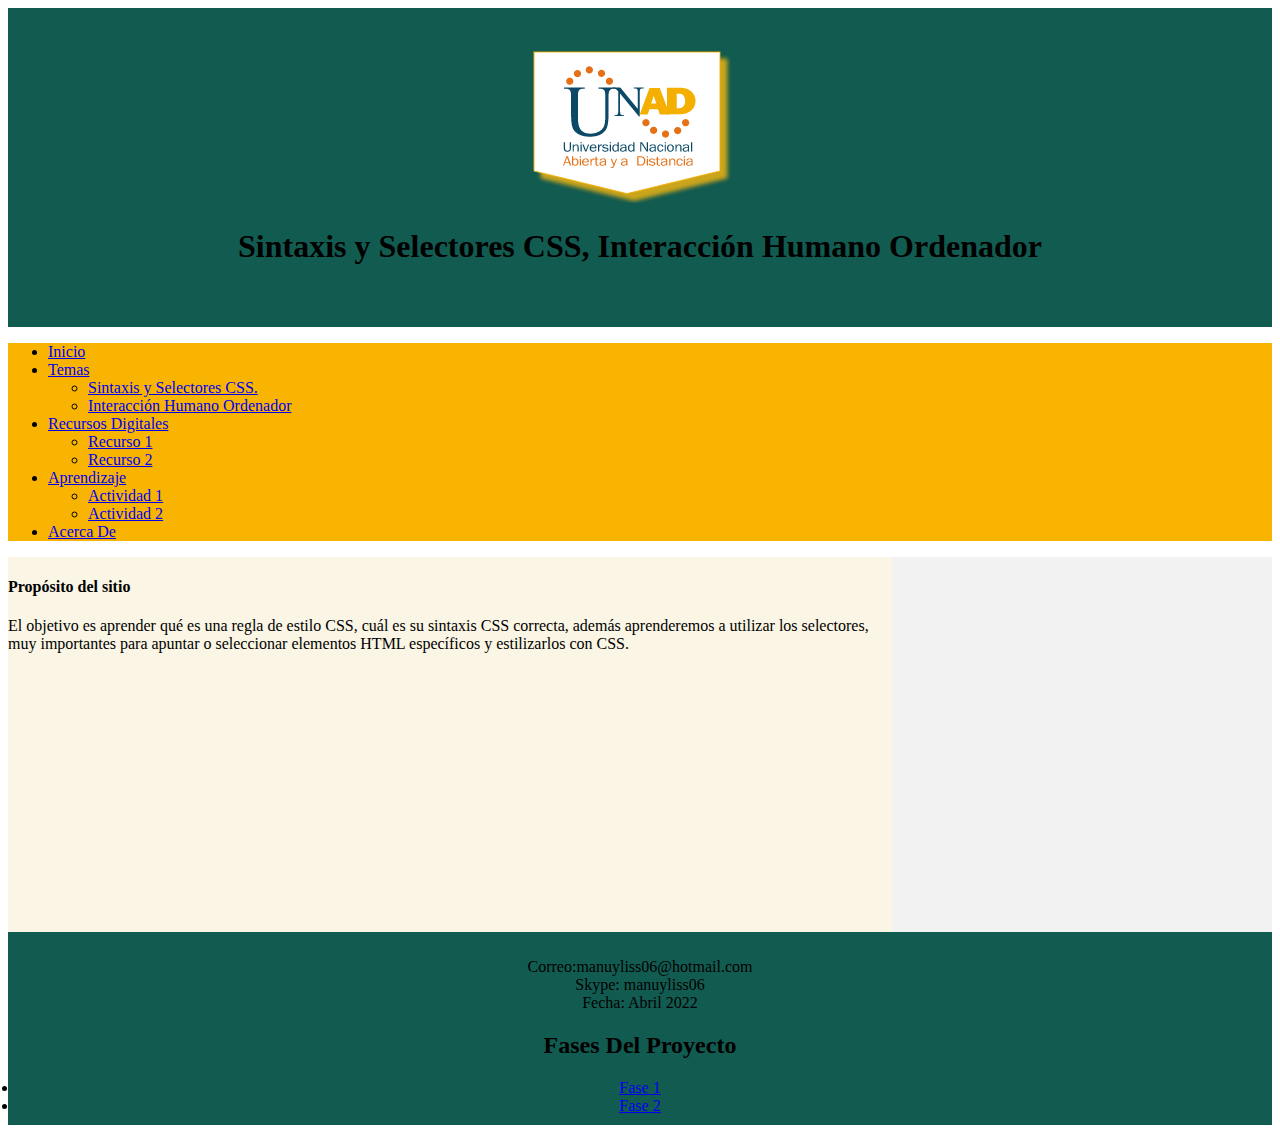
<file: Fase 3/recurso1.html>
<!DOCTYPE html>
<html lang="en">

<head>
  <meta charset="UTF-8">
  <meta http-equiv="X-UA-Compatible" content="IE=edge">
  <meta name="viewport" content="width=, initial-scale=1.0">
  <title>Document</title>
  <link rel="stylesheet" href="CSS/Estilo.css">
</head>

<body>
  <header>
    <center><img src="IMG/logounad.png" alt=""></center>
    <h1> Sintaxis y Selectores CSS, Interacción Humano Ordenador</h1>
  </header>
  <nav>
    <ul>
      <li><a href="index.html">Inicio</a> </li>
       <li><a href="#">Temas</a>
        <ul>
          <li><a href="tema1.html">Sintaxis y Selectores CSS.</a></li>
          <li><a href="tema2.html">Interacción Humano Ordenador</a></li>
        </ul>
      </li>
      <li><a href="#">Recursos Digitales </a>
        <ul>
          <li><a href="recurso1.html">Recurso 1</a></li>
          <li><a href="recurso2.html">Recurso 2</a></li>
        </ul>
      </li>
      <li><a href="#">Aprendizaje</a>
        <ul>
          <li><a href="#">Actividad 1</a></li>
          <li><a href="#">Actividad 2</a></li>
        </ul>
      </li>
      <li><a href="autor.html">Acerca De</a>
    </ul>
  </nav>


  <section>
    <article>
      <P>
      <h4>Propósito del sitio</h4>
      <p>El objetivo es aprender qué es una regla de estilo CSS,
        cuál es su sintaxis CSS correcta, además aprenderemos a
        utilizar los selectores, muy importantes para apuntar o
        seleccionar elementos HTML específicos y estilizarlos con CSS. </p>
      <br><br><br><br><br><br><br><br><br>
      </P>

    </article>
    <aside><iframe src="https://www.facebook.com/plugins/page.php?href=https%3A%2F%2Fwww.facebook.com%2FUniversidadUNAD%2F&tabs=timeline&width=340&height=331&small_header=false&adapt_container_width=true&hide_cover=false&show_facepile=true&appId" width="340" height="331" style="border:none;overflow:hidden" scrolling="no" frameborder="0" allowfullscreen="true" allow="autoplay; clipboard-write; encrypted-media; picture-in-picture; web-share"></iframe></aside>
  </section>
  <footer>
    <p>Correo:manuyliss06@hotmail.com <br>
      Skype: manuyliss06 <br>
      Fecha: Abril 2022
    </p>
    <h2>Fases Del Proyecto</h2>
    <li><a href="Index 1.html">Fase 1</a></li>
    <li> <a href="Desing.Html">Fase 2</a></li>
  </Footer>
</body>

</html>
</file>
<file: Fase 3/CSS/Estilo.css>
header{
    background-color: #125B50;
    text-align: center;
    padding: 40px;
}
nav{
    background-color: #F8B400;
    color: black;
}
section{
    display: grid;
    grid-template-columns: 1fr 1fr 1fr 1fr;
}
article{
    background-color: #FAF5E4;
    grid-column: 1/4;
    
}
aside{
    background-color: #F2F2F2;
    padding: 20px;
    grid-column: 4/5;
}
footer{
    background-color: #125B50;
    text-align: center;
    color: black;
    padding: 10px;
}
</file>
